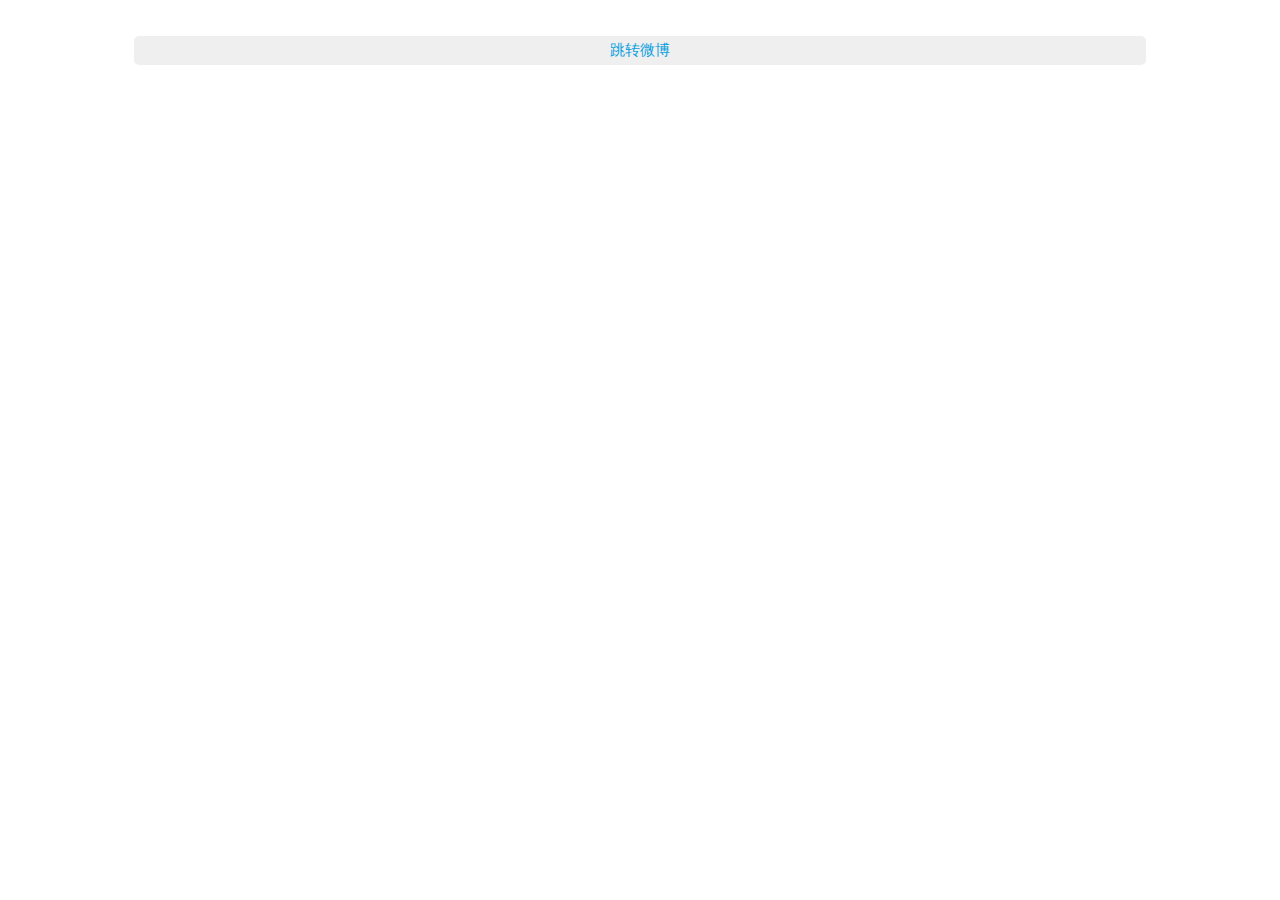
<file: cookie.html>
<!--
  Licensed to the Apache Software Foundation (ASF) under one or more
  contributor license agreements.  See the NOTICE file distributed with
  this work for additional information regarding copyright ownership.
  The ASF licenses this file to You under the Apache License, Version 2.0
  (the "License"); you may not use this file except in compliance with
  the License.  You may obtain a copy of the License at

      http://www.apache.org/licenses/LICENSE-2.0

  Unless required by applicable law or agreed to in writing, software
  distributed under the License is distributed on an "AS IS" BASIS,
  WITHOUT WARRANTIES OR CONDITIONS OF ANY KIND, either express or implied.
  See the License for the specific language governing permissions and
  limitations under the License.
-->
<!DOCTYPE HTML>
<html lang="en">
  <head>
    <title>wechat</title>
    <meta charset="UTF-8">
    
    <meta name="viewport" content="width=device-width" />
    <script type="text/javascript" src="./app_bridge.min.js"></script>

    <script language="javascript">

        let localCookieName = 'localCookie'
        
        function loadLuanch(){
            console.log(document.domain)
            showCookie()
        }

        function setLocalCookie() {
            var Days = 30;
            var exp = new Date();
            exp.setTime(exp.getTime() + Days*24*60*60*1000);
            document.cookie = localCookieName + "=localCookieValue;expires=" + exp.toGMTString() + "";
            showCookie()
        }
 
        function getServerCookie(){
            
            if(window.XMLHttpRequest){
                var re = new XMLHttpRequest()
                re.open('GET','https://aaronlianggq.github.io/manifest.plist');
                re.onreadystatechange = function(){
                    if(re.readyState === 4 && re.status === 200){            
                        var allResHeaders = re.getAllResponseHeaders()
                        var contentType  = re.getResponseHeader('content-type')
                        console.log(allResHeaders)

//                         var val = new Function(re.responseText + '')
//                         val()


                        showCookie()
                    }
                };
                re.send(null);
            }else{
                console.log('no XMLHttpRequest')
            }

        }

        function clearLocalCookie(){
            clearCookieName(localCookieName)
            showCookie()
        }
        
        function clearServerCookie() {  
            clearCookieName('serverGetCookieTwo')
            clearCookieName('serverGetCookieOne')
            showCookie() 
        }  

        function clearCookieName(cname){
            var exp = new Date();
            exp.setTime(exp.getTime() - 1);
            document.cookie = cname + "=;expires=" + exp.toGMTString()
        }

        function showCookie(){
            var c = document.cookie;
            document.getElementById("btn4").innerHTML = c
        }
      
        
      
        function openUrlCtrip() {
             var params = {
                    'url'  : 'https://www.baidu.com/'
                }

             dfwAppclass.DFWUtils.appOpenNewWeb(params)
        }
      
        function openUrlWeibo() {
            var params = {
                    'url'  : 'https://weibo.com/'
                }

             dfwAppclass.DFWUtils.appOpenNewWeb(params)
        }
      
        function openUrlXieCheng() {
            var params = {
                    'url'  : 'https://www.ctrip.com/?sid=155952&allianceid=4897&ouid=index'
                }

             dfwAppclass.DFWUtils.appOpenNewWeb(params)
        }
      
    </script>
    <style type="text/css">


        .moudle {
            width: 100%;
            position: relative;
            top: 5%;
        }

        .moudle_list {
            width: 100%;
            position: relative;
            padding-top: 10px;
            padding-bottom: 10px;
        }

        .moudle_list div {
            width: 80%;
            background: #EFEFEF;
            color: #099FDE;
            text-align: center;
            font-size: 15px;
            margin: auto;
            padding: 5px 0 5px 0;
            border-radius: 5px;

        }

        button {
          color: #099FDE;
          border: none;
            background: #EFEFEF;
        }


    </style>
</head>
<body onload="loadLuanch()">
<!--     <div class="moudle_list">
        <div  id="btn1" onclick="setLocalCookie()" >设置本地cookie</div>
        <br>
    </div>
     <div class="moudle_list">
        <div  id="btn2" onclick="getServerCookie()" >获取服务cookie</div>
        <br>
    </div>
    <div class="moudle_list">
        <div  id="btn3" onclick="clearLocalCookie()" >清除本地cookie</div>
        <br>
    </div>
    <div class="moudle_list">
        <div  id="btn4" onclick="clearServerCookie()" >清除服务cookie</div>
        <br>
    </div> -->
<!--     <div class="moudle_list">
        <div  id="btn5" onclick="showCookie()" >显示所有cookie</div>
        <br>
    </div> -->


<!--     <div class="moudle_list">
        <div>cookie值： </div>
        <div  id="btn4"  ></div>
        <br>
    </div>   -->
    
     <div class="moudle_list">
<!--         <div  id="btn7" onclick="openUrlCtrip()" >跳转百度</div> -->
        <br>
        <div  id="btn8" onclick="openUrlWeibo()" >跳转微博</div>
        <br>
<!--         <div  id="btn8" onclick="openUrlXieCheng()" >跳转携程</div> -->
        <br>
    </div>


</body>
</html>
</file>
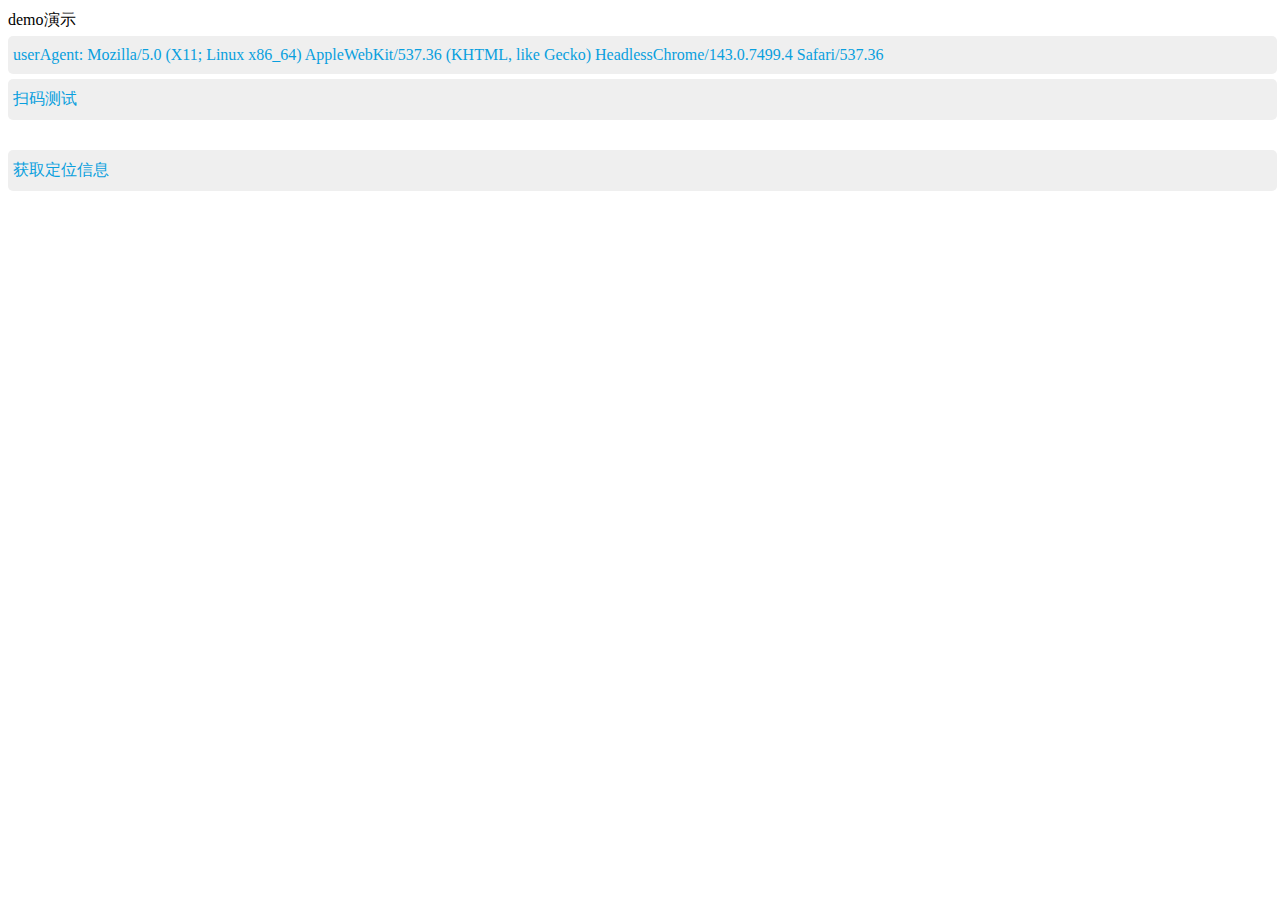
<file: web_sdk_demo.html>
<html>
    
<head>
    <title>sdk演示</title>
    <meta charset="UTF-8">
    <meta name="viewport" content="width=device-width, initial-scale=1.0, maximum-scale=1.0, user-scalable=0, user-scalable=no"/>
    <script type="text/javascript" src="https://static.dongfangfuli.com/info/bridge/1.0/prd/app_bridge.min.js"></script>
    <script language="javascript">

        window.onload = function() {
            document.getElementById('btn3').innerHTML = "userAgent: " + navigator.userAgent
        }

        function openAppScanPage() {
            if (window.dfwAppclass) {
                dfwAppclass.DFWScan.appOpenScan(function(respData){
                    let data = respData["data"] || {}
                    let qrCode = data["resultUrl"] || ""
                    document.getElementById('btn1_1').innerHTML = "扫描结果：" + qrCode
                    console.log(respData)
                });
            }
        }
        
        function getGpsLoc(){
            if (window.dfwAppclass) {
               dfwAppclass.DFWLocation.appGetGpsLoc(function(respData){
             		let data = respData["data"]
                   	let lat = data["latitude"]
                   	let lon = data["longitude"]
                   	if (lat != "" && lon != "") {
                       	document.getElementById('btn2_1').innerHTML = "获取定位信息： \n经度：" + lon + "\n维度：" + lat
                   	}else {
                       	document.getElementById('btn2_1').innerHTML = "获取定位失败"
                   	}
               	})
	    }
       	}

    </script>
    <style type="text/css">
        body {
            background-color: #ffffff;
        }
        .moudle_list {
            margin-top: 10px;
            margin-bottom: 10px;
            width: 100%;
            position: relative;

        }
        .moudle_list_item {
            width: 100%;
            margin-top: 5px;
            padding-left: 5px;
            padding-right: -5px;
            padding-top: 10px;
            padding-bottom: 10px;
            background-color: #EFEFEF;
            color: #099FDE;
            font-size: 16px;
            word-break: break-all;
            overflow: hidden;
            border-radius: 5px;
        }
	.moudle_list_result {
            width: 100%;
            margin-top: 5px;
            padding-left: 5px;
            padding-right: -5px;
            padding-top: 10px;
            padding-bottom: 10px;
            font-size: 14px;
            word-break: break-all;
            overflow: hidden;
            border-radius: 5px;
        }
	    
    </style>
</head>
<body>
    <div>
     <div class="moudle_list"> demo演示
      <div class="moudle_list_item" id="btn3">userAgent: </div>
      <div class="moudle_list_item" id="btn1" onclick="openAppScanPage()" >扫码测试 </div>
      <div class="moudle_list_result" id="btn1_1" ></div>
      <div class="moudle_list_item" id="btn2" onclick="getGpsLoc()" >获取定位信息</div>
      <div class="moudle_list_result" id="btn2_1" ></div>
     </div>
    </div>

</body>


</html>
</file>
